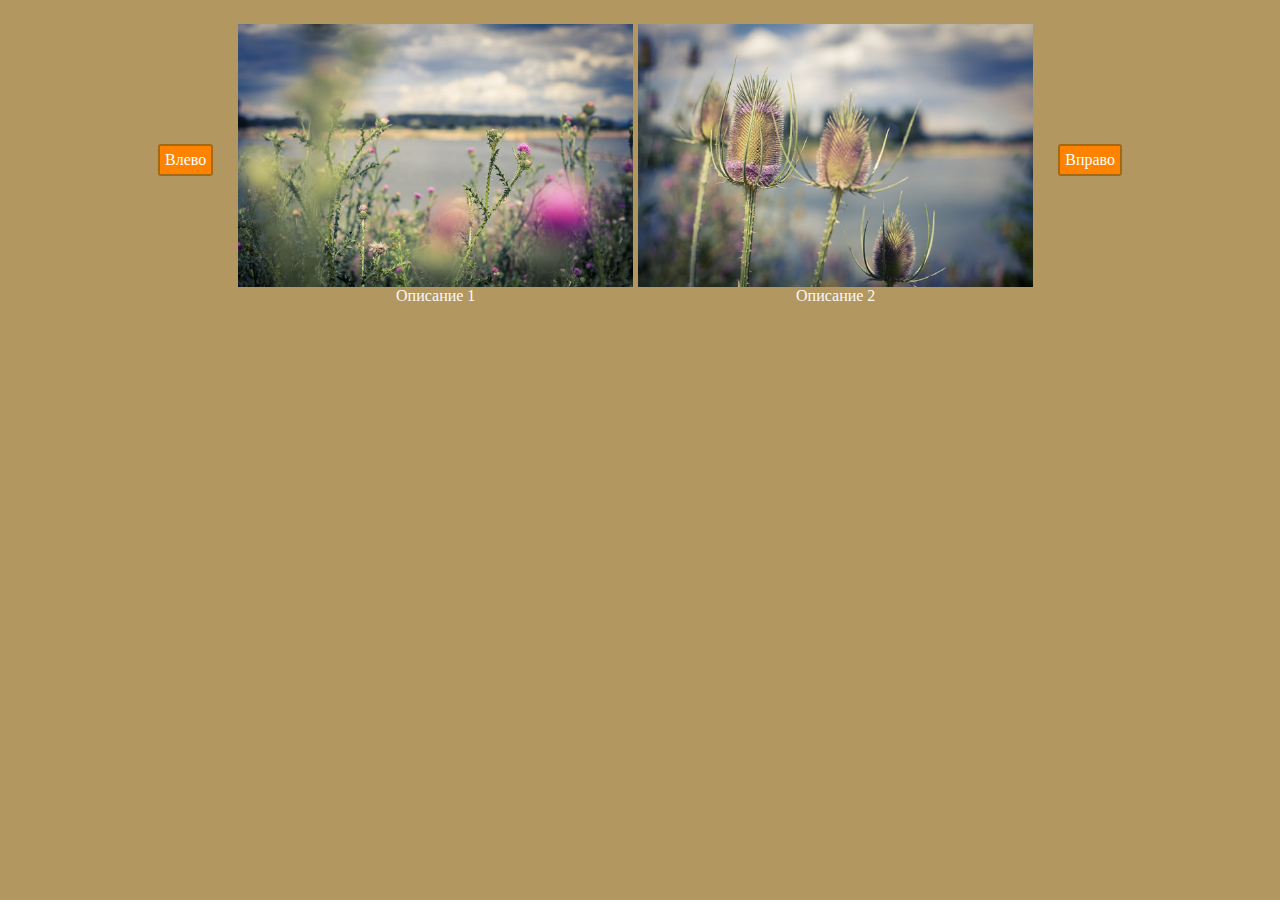
<file: JQ Plugin/index.html>
<!DOCTYPE html>
<html lang="en">
<head>
	<meta charset="UTF-8">
	<title>Document</title>
	<link rel="stylesheet" href="css/style.css">
	<script src="https://ajax.googleapis.com/ajax/libs/jquery/2.1.3/jquery.min.js"></script>
	<script src="js/jquery.carousel.js"></script>
	<script src="js/script.js"></script>
</head>
<body>
	<div class="wrapper">
		<div class="container">
			<div class="carousel-arrow-left"><span>Влево</span></div>
			<div class="carousel-hider">
				<ul class="carousel-list">
					<li class="carousel-element"><img src="images/img1.jpg" alt="image">Описание 1</li>
					<li class="carousel-element"><img src="images/img2.jpg" alt="image">Описание 2</li>
					<li class="carousel-element"><img src="images/img3.jpg" alt="image">Описание 3</li>
					<li class="carousel-element"><img src="images/img4.jpg" alt="image">Описание 4</li>
					<li class="carousel-element"><img src="images/img5.jpg" alt="image">Описание 5</li>
					<li class="carousel-element"><img src="images/img6.jpg" alt="image">Описание 6</li>
					<li class="carousel-element"><img src="images/img1.jpg" alt="image">Описание 7</li>
					<li class="carousel-element"><img src="images/img2.jpg" alt="image">Описание 8</li>
					<li class="carousel-element"><img src="images/img3.jpg" alt="image">Описание 9</li>
					<li class="carousel-element"><img src="images/img4.jpg" alt="image">Описание 10</li>
					<li class="carousel-element"><img src="images/img5.jpg" alt="image">Описание 11</li>
					<li class="carousel-element"><img src="images/img6.jpg" alt="image">Описание 12</li>
				</ul>
			</div>
			<div class="carousel-arrow-right"><span>Вправо</span></div>
		</div>
		
	</div>
</body>
</html>
</file>
<file: JQ Plugin/css/style.css>
body {
	background-color: #b29760;
	
}

.container {
	display: flex;
	justify-content: center;
	margin: 0 auto;
	max-width: 1000px;
	
}
.carousel-list {
	list-style: none;
	width: 10000px;
	padding: 0;
	display: flex;
	position: relative;

}
.carousel-element {
    margin-right: 5px;
    display: flex;
    flex-direction: column;
    align-items: center;
    color: #fcf9f9;
}
.carousel-element img {
	max-width: 395px;
}
.carousel-hider {
	width: 795px;
	overflow: hidden;
}

.carousel-arrow-left, .carousel-arrow-right {
    float: left;
    display: block;
    border: 2px solid #a36913;
    background-color: #ff8300;
    border-radius: 3px;
    padding: 5px;
    margin-top: 136px;
    height: 18px;
    color: #fff;
}
 
.carousel-arrow-left:hover, .carousel-arrow-right:hover {
    cursor: pointer;
    background-color: grey;
}
 
.carousel-arrow-left {
    margin-right: 25px;
}
 
.carousel-arrow-right {
    margin-left: 25px;
}
</file>
